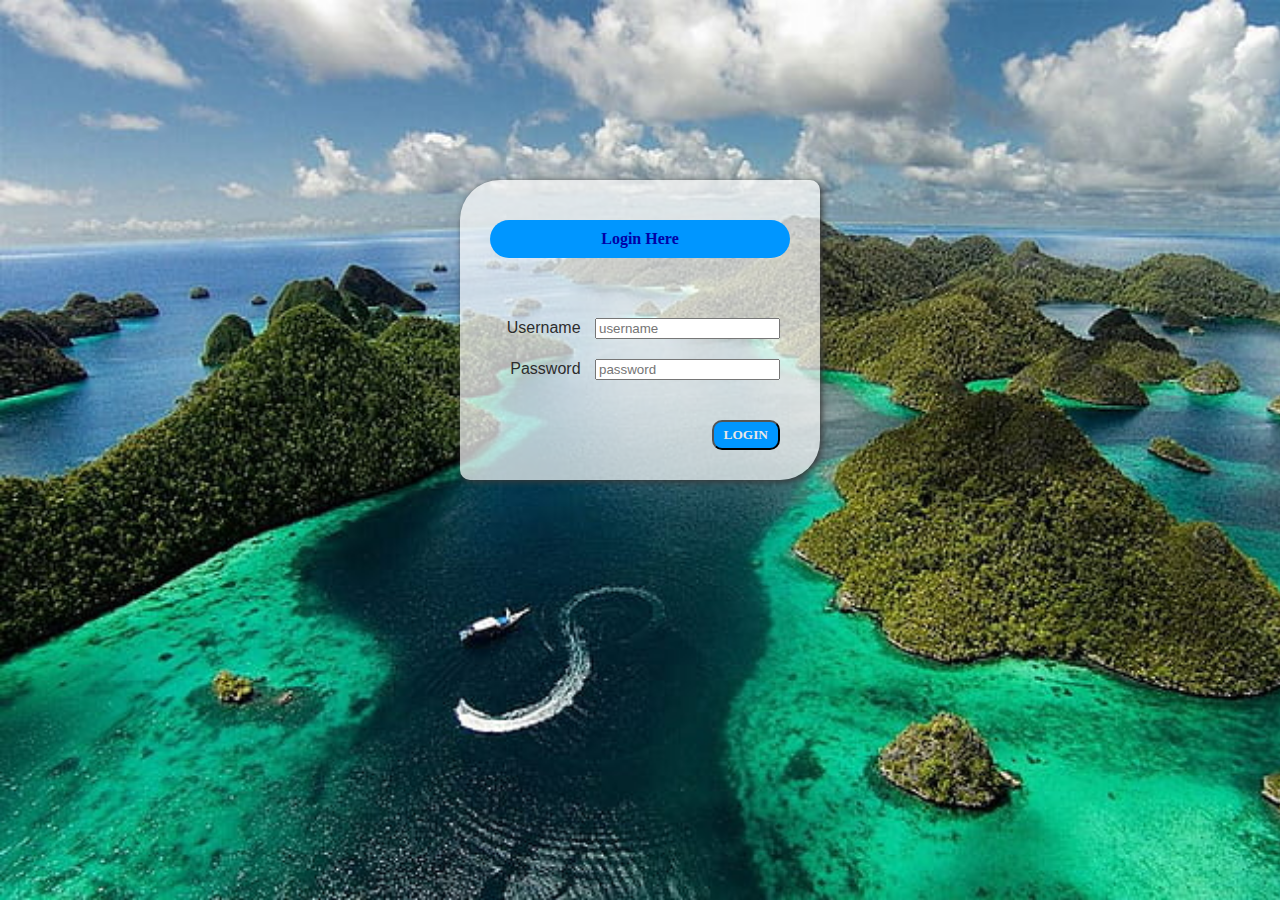
<file: index.html>
<!DOCTYPE html>
<html>

<head>
    <title>Login</title>
    <link rel="stylesheet" type="text/css" href="style.css">
</head>

<body>
    <form action="utama.html" method="get" id="myForm" onsubmit=" return validasi()">
        <p>Login Here</p>
        Username <input type="text" name="username" placeholder="username">
        Password <input type="password" name="password" placeholder="password">
        <input class="login" type="submit" name="submit" value="login">
    </form>
</body>
<script type="text/javascript">
    function validasi() {
        var username = document.forms["myForm"]["username"].value;
        var password = document.forms["myForm"]["password"].value;
        if (username == "favian" && password == "favian11") {
            return true;
        }
        else if (username == "dony" || password == "dony7") {
            return true;
        }
        else if (username == "" || password == "") {
            alert("Masukan username dan password Anda");
            return false;
        }
        else {
            alert("Username atau password yang Anda masukan SALAH");
            return false;
        }
    }
</script>

</html>
</file>
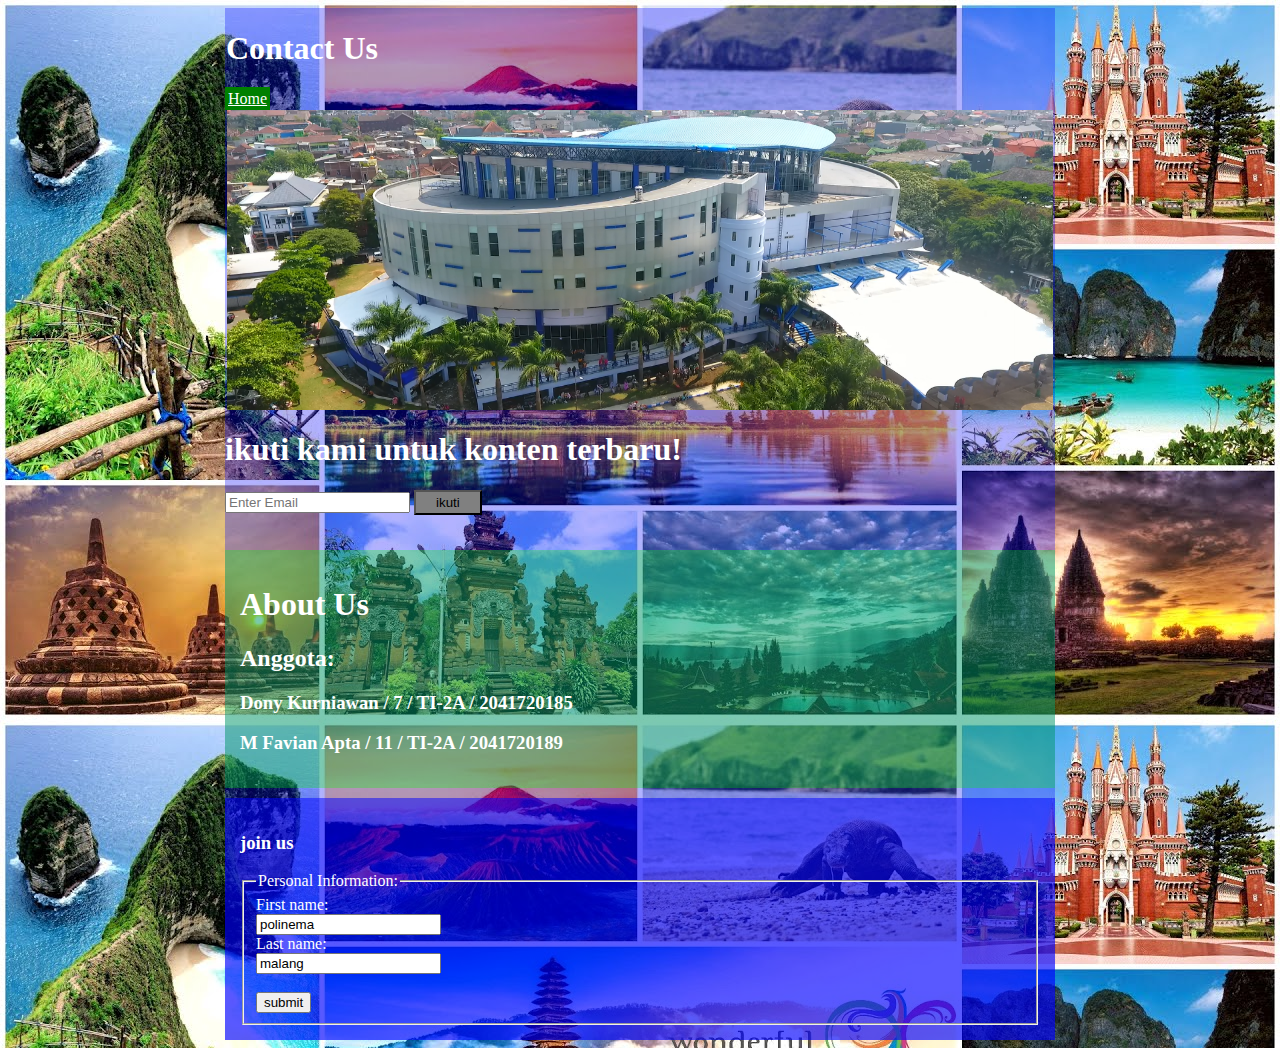
<file: penutup.html>
<!DOCTYPE html>
<html lang="en" dir="ltr">
  <head>
    <meta charset="utf-8">
    <title>Penutup</title>
    <link rel="stylesheet" type="text/css" href="penutupStyle.css">
  </head>
  <body>
    <div class="container">
      <div class="header">
        <h1>Contact Us</h1>
      </div>
      <div class="navbar">
        <li><a href="utama.html">Home</a></li>
      </div>
      <div class="gambar"></div>

      <div class="hero">
        <h1>ikuti kami untuk konten terbaru!</h1>
        <div class="ikuti">
          <form class="" action="">
            <input type="email" placeholder="Enter Email">
            <button type="submit" class="button1">ikuti</button>
          </form>
        </div>
      </div>

      <div class="main">
        <h1>About Us</h1>
        <h2>Anggota: </h2>
        <h3>Dony Kurniawan / 7 / TI-2A / 2041720185</h3>
        <h3>M Favian Apta / 11 / TI-2A / 2041720189</h3>
      </div>

      <div class="end">
        <h3>join us</h3>
        <form class="form" action="">
          <fieldset>
            <legend>Personal Information:</legend>
            First name:<br>
            <input type="text" name="firstname" value="polinema"><br>
            Last name:<br>
            <input type="text" name="lastname" value="malang"><br><br>
            <input type="submit" name="" value="submit">
          </fieldset>
        </form>
      </div>
    </div>
  </body>
</html>
</file>
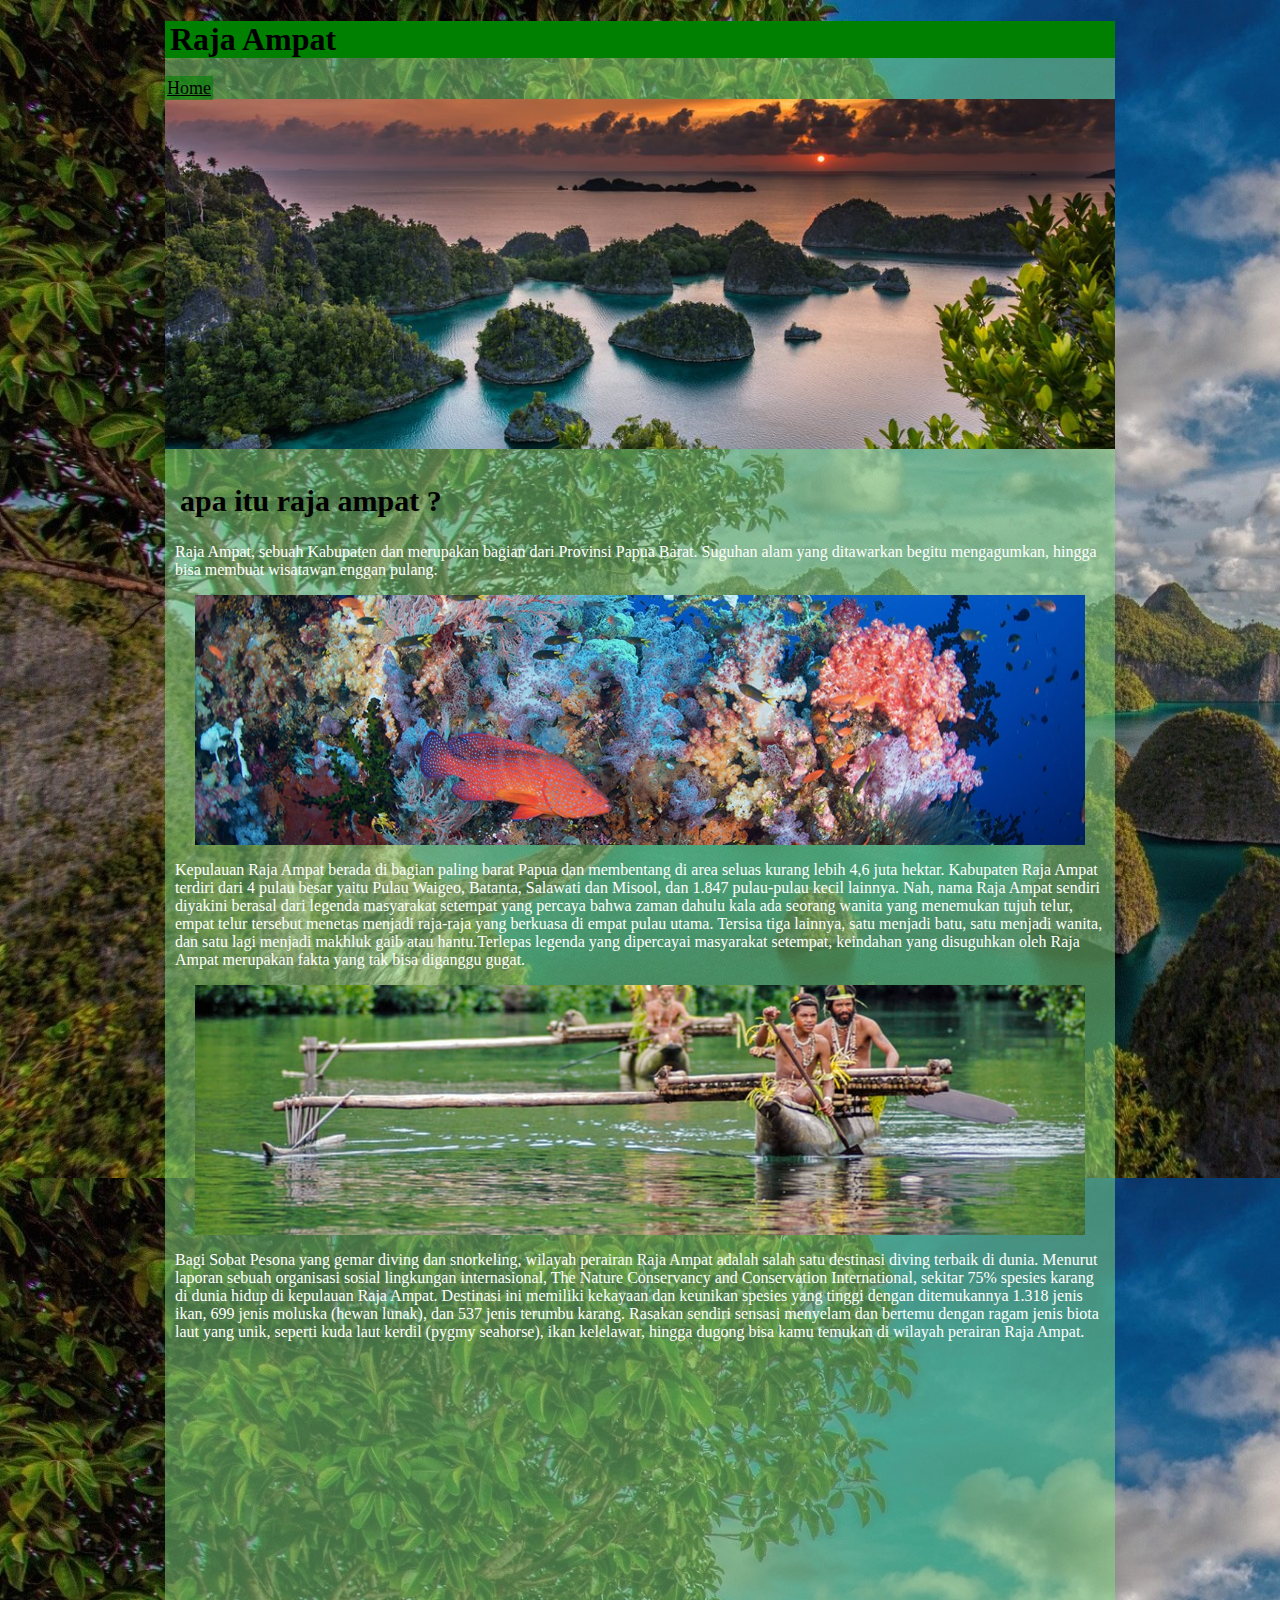
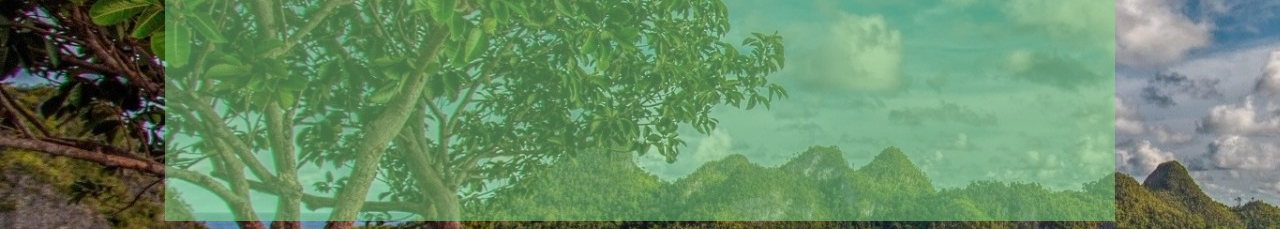
<file: rajaAmpat.html>
<!DOCTYPE html>
<html lang="en" dir="ltr">
  <head>
    <title>Raja Ampat</title>
    <link rel="stylesheet" type="text/css" href="rajaAmpatStyle.css">
  </head>
  <body>
    <div class="container">
      <div class="header">
        <h1>Raja Ampat</h1>
      </div>

      <div class="navbar">
        <li><a href="utama.html">Home</a></li>
      </div>

      <div class="gambar">
      </div>
      <div class="content">
        <h2>apa itu raja ampat ?</h2>
        <p>Raja Ampat, sebuah Kabupaten dan merupakan bagian dari Provinsi
          Papua Barat. Suguhan alam yang ditawarkan begitu mengagumkan, hingga
          bisa membuat wisatawan enggan pulang.</p>
          <div class="gambar1"></div>

        <p>Kepulauan Raja Ampat berada di bagian paling barat Papua dan
          membentang di area seluas kurang lebih 4,6 juta hektar. Kabupaten Raja
          Ampat terdiri dari 4 pulau besar yaitu Pulau Waigeo, Batanta,
          Salawati dan Misool, dan 1.847 pulau-pulau kecil lainnya. Nah, nama
          Raja Ampat sendiri diyakini berasal dari legenda masyarakat setempat
          yang percaya bahwa zaman dahulu kala ada seorang wanita yang
          menemukan tujuh telur, empat telur tersebut menetas menjadi
          raja-raja yang berkuasa di empat pulau utama. Tersisa tiga lainnya,
          satu menjadi batu, satu menjadi wanita, dan satu lagi menjadi makhluk
          gaib atau hantu.Terlepas legenda yang dipercayai masyarakat setempat,
          keindahan yang disuguhkan oleh Raja Ampat merupakan fakta yang tak
          bisa diganggu gugat.</p>
          <div class="gambar2"></div>

        <p>Bagi Sobat Pesona yang gemar diving dan snorkeling, wilayah perairan
          Raja Ampat adalah salah satu destinasi diving terbaik di dunia.
          Menurut laporan sebuah organisasi sosial lingkungan internasional,
          The Nature Conservancy and Conservation International, sekitar 75%
          spesies karang di dunia hidup di kepulauan Raja Ampat. Destinasi ini
          memiliki kekayaan dan keunikan spesies yang tinggi dengan
          ditemukannya 1.318 jenis ikan, 699 jenis moluska (hewan lunak), dan
          537 jenis terumbu karang. Rasakan sendiri sensasi menyelam dan
          bertemu dengan ragam jenis biota laut yang unik, seperti kuda laut
          kerdil (pygmy seahorse), ikan kelelawar, hingga dugong bisa kamu
          temukan di wilayah perairan Raja Ampat.</p>
      </div>
      <iframe src="https://www.google.com/maps/embed?pb=!1m18!1m12!1m3!1d15959.140966186842!2d130.50791223520812!3d-0.23331153969726726!2m3!1f0!2f0!3f0!3m2!1i1024!2i768!4f13.1!3m3!1m2!1s0x2d5fa27c8c822585%3A0x32d4a5a9909469f5!2sKepulauan%20Raja%20Ampat!5e0!3m2!1sid!2sid!4v1635302918886!5m2!1sid!2sid" width="600" height="450" style="border:0;" allowfullscreen="" loading="lazy"></iframe>
    </div>
  </body>
</html>
</file>
<file: style.css>
body {
    overflow-y: hidden;
    margin: 0;
    padding: 0;
    font-family: verdana;
    background-color: #919191;
    background-image: url(img/rajaampat.jpg);
    background-size: cover;
    background-attachment: fixed;
}

form {
    font-family: arial;
    background-color: rgb(255, 255, 255, 0.7);
    width: 300px;
    margin: 180px auto;
    padding: 30px;
    text-align: right;
    color: #2D2D2D;
    border-radius: 40px 10px;
    box-shadow: 2px 2px 7px #393939;
}

input {
    margin: 10px;
}

input.login {
    background-color: #0096FF;
    color: #E7E7E7;
    font-family: verdana;
    font-weight: bold;
    border-radius: 10px;
    padding: 5px 10px;
    margin: 30px 10px auto 0px;
    text-transform: uppercase;
    transition: .2s;
}

input.login:hover {
    background-color: #93A4B0;
    color: #CDCDCD;
}

p {
    text-align: center;
    margin: 50px auto;
    margin-top: 10px;
    padding: 10px;
    font-weight: bold;
    color: #0101A6;
    font-family: verdana;
    background-color: #0096FF;
    border-radius: 20px;
}
</file>
<file: penutupStyle.css>
body{
  background-color: green;
  color: white;
  background-image: url(gambar5.jpg);
}

.container{
  width: 830px;
  margin: auto;
  background-color: rgba(0, 0, 255, 0.3);
}

.header{
  padding: 1px;
  color: white;
  
}

.navbar li{
  display: inline-block;
}

.navbar a{
  background-color: green;
  color: white;
  padding: 3px;
}

.navbar a:hover{
  background-color: white;
  color: black;
}

.gambar{
  height: 300px;
  background-image: url(gambar7.png);
  background-size: cover;
  background-position: center;
  margin: 2px;
}

.hero{
  color: white;
}

.ikuti{
  width: 500px;
  height: 50px;
  color: white;
  padding-right: 30px;
  padding-right: 10px;
}

.hero .button1{
  height: 25px;
  background: grey;
  padding-left: 20px;
  padding-right: 20px;
  color: black;
}

.main{
  padding: 15px;
  background: rgba(0, 255, 0, 0.3);
  color: white;
  margin: 10px 0 10px 0;
}

.end{
  padding: 15px;
  background-color: rgba(0, 0, 255, 0.5);
  color: white;
  margin: 10px 0 10px 0 10px;
}
</file>
<file: rajaAmpatStyle.css>
body{
  font: 30px;
  background-color: green;
  color: white;
  background-image: url(gambar1.jpg);
}

.container{
  width: 950px;
  margin: auto;
  background-color: hsla(120, 60%, 70%, 0.5);
}

.header{
  color: black;
  padding-left: 5px;
  background-color: #008000;
}

.navbar li{
  display: inline-block;
  margin-top: -30px;
  margin-right: 10px;
}

.navbar a{
  font-size: 18px;
  color: black;
  padding: 2px;
  background-color: hsla(120, 100%, 25%, 0.6);
}

.navbar a:hover{
  background-color: grey;
  color: black;
}

.gambar{
  height: 350px;
  background-image: url(gambar2.jpg);
  background-size: cover;
  background-position: center;
}

.content{
  padding: 10px;
}

.content h2 {
  font-size: 30px;
  font-weight: bold;
  color: black;
  padding-left: 5px;
}

.gambar1{
  height: 250px;
  background-image: url(gambar3.jpg);
  background-size: cover;
  background-position: center;
  margin-left: 20px;
  margin-right: 20px;
}

.gambar2{
  height: 250px;
  background-image: url(gambar4.jpg);
  background-size: cover;
  background-position: center;
  margin-left: 20px;
  margin-right: 20px;
}
</file>
